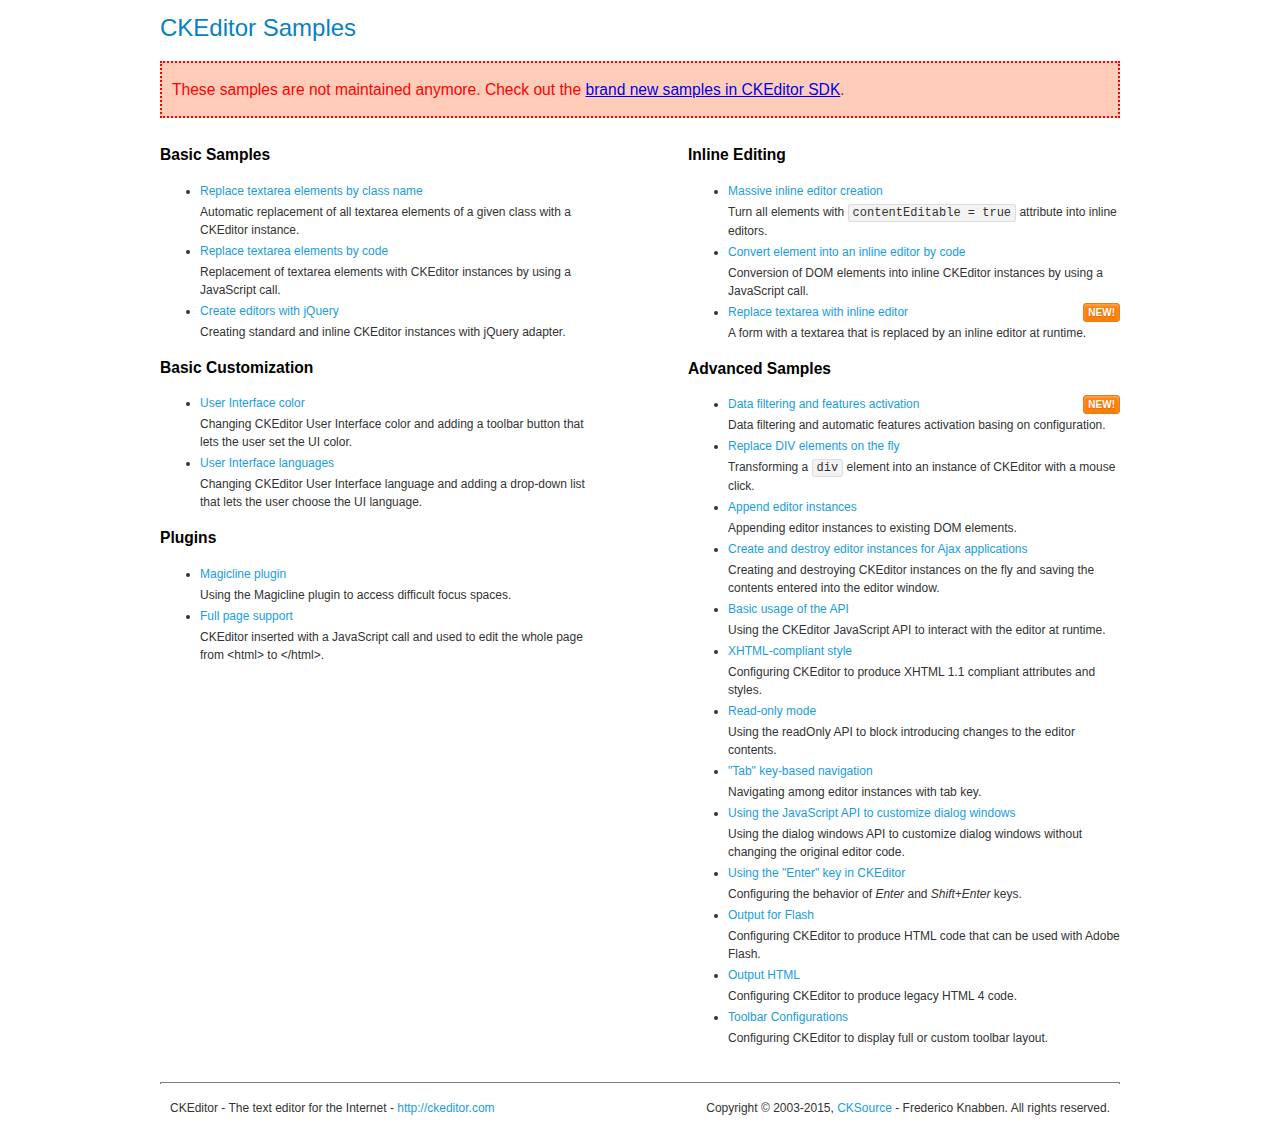
<file: catalog/view/editproduct/ckeditor454/samples/old/index.html>
<!DOCTYPE html>
<!--
Copyright (c) 2003-2015, CKSource - Frederico Knabben. All rights reserved.
For licensing, see LICENSE.md or http://ckeditor.com/license
-->
<html>
<head>
	<meta charset="utf-8">
	<title>CKEditor Samples</title>
	<link rel="stylesheet" href="sample.css">
</head>
<body>
	<h1 class="samples">
		CKEditor Samples
	</h1>
	<div class="warning deprecated">
		These samples are not maintained anymore. Check out the <a href="http://sdk.ckeditor.com/">brand new samples in CKEditor SDK</a>.
	</div>
	<div class="twoColumns">
		<div class="twoColumnsLeft">
			<h2 class="samples">
				Basic Samples
			</h2>
			<dl class="samples">
				<dt><a class="samples" href="replacebyclass.html">Replace textarea elements by class name</a></dt>
				<dd>Automatic replacement of all textarea elements of a given class with a CKEditor instance.</dd>

				<dt><a class="samples" href="replacebycode.html">Replace textarea elements by code</a></dt>
				<dd>Replacement of textarea elements with CKEditor instances by using a JavaScript call.</dd>

				<dt><a class="samples" href="jquery.html">Create editors with jQuery</a></dt>
				<dd>Creating standard and inline CKEditor instances with jQuery adapter.</dd>
			</dl>

			<h2 class="samples">
				Basic Customization
			</h2>
			<dl class="samples">
				<dt><a class="samples" href="uicolor.html">User Interface color</a></dt>
				<dd>Changing CKEditor User Interface color and adding a toolbar button that lets the user set the UI color.</dd>

				<dt><a class="samples" href="uilanguages.html">User Interface languages</a></dt>
				<dd>Changing CKEditor User Interface language and adding a drop-down list that lets the user choose the UI language.</dd>
			</dl>


			<h2 class="samples">Plugins</h2>
<dl class="samples">
<dt><a class="samples" href="magicline/magicline.html">Magicline plugin</a></dt>
<dd>Using the Magicline plugin to access difficult focus spaces.</dd>

<dt><a class="samples" href="wysiwygarea/fullpage.html">Full page support</a></dt>
<dd>CKEditor inserted with a JavaScript call and used to edit the whole page from &lt;html&gt; to &lt;/html&gt;.</dd>
</dl>
		</div>
		<div class="twoColumnsRight">
			<h2 class="samples">
				Inline Editing
			</h2>
			<dl class="samples">
				<dt><a class="samples" href="inlineall.html">Massive inline editor creation</a></dt>
				<dd>Turn all elements with <code>contentEditable = true</code> attribute into inline editors.</dd>

				<dt><a class="samples" href="inlinebycode.html">Convert element into an inline editor by code</a></dt>
				<dd>Conversion of DOM elements into inline CKEditor instances by using a JavaScript call.</dd>

				<dt><a class="samples" href="inlinetextarea.html">Replace textarea with inline editor</a> <span class="new">New!</span></dt>
				<dd>A form with a textarea that is replaced by an inline editor at runtime.</dd>

				
			</dl>

			<h2 class="samples">
				Advanced Samples
			</h2>
			<dl class="samples">
				<dt><a class="samples" href="datafiltering.html">Data filtering and features activation</a> <span class="new">New!</span></dt>
				<dd>Data filtering and automatic features activation basing on configuration.</dd>

				<dt><a class="samples" href="divreplace.html">Replace DIV elements on the fly</a></dt>
				<dd>Transforming a <code>div</code> element into an instance of CKEditor with a mouse click.</dd>

				<dt><a class="samples" href="appendto.html">Append editor instances</a></dt>
				<dd>Appending editor instances to existing DOM elements.</dd>

				<dt><a class="samples" href="ajax.html">Create and destroy editor instances for Ajax applications</a></dt>
				<dd>Creating and destroying CKEditor instances on the fly and saving the contents entered into the editor window.</dd>

				<dt><a class="samples" href="api.html">Basic usage of the API</a></dt>
				<dd>Using the CKEditor JavaScript API to interact with the editor at runtime.</dd>

				<dt><a class="samples" href="xhtmlstyle.html">XHTML-compliant style</a></dt>
				<dd>Configuring CKEditor to produce XHTML 1.1 compliant attributes and styles.</dd>

				<dt><a class="samples" href="readonly.html">Read-only mode</a></dt>
				<dd>Using the readOnly API to block introducing changes to the editor contents.</dd>

				<dt><a class="samples" href="tabindex.html">"Tab" key-based navigation</a></dt>
				<dd>Navigating among editor instances with tab key.</dd>


				
<dt><a class="samples" href="dialog/dialog.html">Using the JavaScript API to customize dialog windows</a></dt>
<dd>Using the dialog windows API to customize dialog windows without changing the original editor code.</dd>

<dt><a class="samples" href="enterkey/enterkey.html">Using the &quot;Enter&quot; key in CKEditor</a></dt>
<dd>Configuring the behavior of <em>Enter</em> and <em>Shift+Enter</em> keys.</dd>

<dt><a class="samples" href="htmlwriter/outputforflash.html">Output for Flash</a></dt>
<dd>Configuring CKEditor to produce HTML code that can be used with Adobe Flash.</dd>

<dt><a class="samples" href="htmlwriter/outputhtml.html">Output HTML</a></dt>
<dd>Configuring CKEditor to produce legacy HTML 4 code.</dd>

<dt><a class="samples" href="toolbar/toolbar.html">Toolbar Configurations</a></dt>
<dd>Configuring CKEditor to display full or custom toolbar layout.</dd>

			</dl>
		</div>
	</div>
	<div id="footer">
		<hr>
		<p>
			CKEditor - The text editor for the Internet - <a class="samples" href="http://ckeditor.com/">http://ckeditor.com</a>
		</p>
		<p id="copy">
			Copyright &copy; 2003-2015, <a class="samples" href="http://cksource.com/">CKSource</a> - Frederico Knabben. All rights reserved.
		</p>
	</div>
</body>
</html>
</file>
<file: catalog/view/editproduct/ckeditor454/samples/old/sample.css>
/*
Copyright (c) 2003-2015, CKSource - Frederico Knabben. All rights reserved.
For licensing, see LICENSE.md or http://ckeditor.com/license
*/

html, body, h1, h2, h3, h4, h5, h6, div, span, blockquote, p, address, form, fieldset, img, ul, ol, dl, dt, dd, li, hr, table, td, th, strong, em, sup, sub, dfn, ins, del, q, cite, var, samp, code, kbd, tt, pre
{
	line-height: 1.5;
}

body
{
	padding: 10px 30px;
}

input, textarea, select, option, optgroup, button, td, th
{
	font-size: 100%;
}

pre
{
	-moz-tab-size: 4;
	tab-size: 4;
}

pre, code, kbd, samp, tt
{
	font-family: monospace,monospace;
	font-size: 1em;
}

body {
	width: 960px;
	margin: 0 auto;
}

code
{
	background: #f3f3f3;
	border: 1px solid #ddd;
	padding: 1px 4px;
	border-radius: 3px;
}

abbr
{
	border-bottom: 1px dotted #555;
	cursor: pointer;
}

.new, .beta
{
	text-transform: uppercase;
	font-size: 10px;
	font-weight: bold;
	padding: 1px 4px;
	margin: 0 0 0 5px;
	color: #fff;
	float: right;
	border-radius: 3px;
}

.new
{
	background: #FF7E00;
	border: 1px solid #DA8028;
	text-shadow: 0 1px 0 #C97626;

	box-shadow: 0 2px 3px 0 #FFA54E inset;
}

.beta
{
	background: #18C0DF;
	border: 1px solid #19AAD8;
	text-shadow: 0 1px 0 #048CAD;
	font-style: italic;

	box-shadow: 0 2px 3px 0 #50D4FD inset;
}

h1.samples
{
	color: #0782C1;
	font-size: 200%;
	font-weight: normal;
	margin: 0;
	padding: 0;
}

h1.samples a
{
	color: #0782C1;
	text-decoration: none;
	border-bottom: 1px dotted #0782C1;
}

.samples a:hover
{
	border-bottom: 1px dotted #0782C1;
}

h2.samples
{
	color: #000000;
	font-size: 130%;
	margin: 15px 0 0 0;
	padding: 0;
}

p, blockquote, address, form, pre, dl, h1.samples, h2.samples
{
	margin-bottom: 15px;
}

ul.samples
{
	margin-bottom: 15px;
}

.clear
{
	clear: both;
}

fieldset
{
	margin: 0;
	padding: 10px;
}

body, input, textarea
{
	color: #333333;
	font-family: Arial, Helvetica, sans-serif;
}

body
{
	font-size: 75%;
}

a.samples
{
	color: #189DE1;
	text-decoration: none;
}

form
{
	margin: 0;
	padding: 0;
}

pre.samples
{
	background-color: #F7F7F7;
	border: 1px solid #D7D7D7;
	overflow: auto;
	padding: 0.25em;
	white-space: pre-wrap; /* CSS 2.1 */
	word-wrap: break-word; /* IE7 */
}

#footer
{
	clear: both;
	padding-top: 10px;
}

#footer hr
{
	margin: 10px 0 15px 0;
	height: 1px;
	border: solid 1px gray;
	border-bottom: none;
}

#footer p
{
	margin: 0 10px 10px 10px;
	float: left;
}

#footer #copy
{
	float: right;
}

#outputSample
{
	width: 100%;
	table-layout: fixed;
}

#outputSample thead th
{
	color: #dddddd;
	background-color: #999999;
	padding: 4px;
	white-space: nowrap;
}

#outputSample tbody th
{
	vertical-align: top;
	text-align: left;
}

#outputSample pre
{
	margin: 0;
	padding: 0;
}

.description
{
	border: 1px dotted #B7B7B7;
	margin-bottom: 10px;
	padding: 10px 10px 0;
	overflow: hidden;
}

label
{
	display: block;
	margin-bottom: 6px;
}

/**
 *	CKEditor editables are automatically set with the "cke_editable" class
 *	plus cke_editable_(inline|themed) depending on the editor type.
 */

/* Style a bit the inline editables. */
.cke_editable.cke_editable_inline
{
	cursor: pointer;
}

/* Once an editable element gets focused, the "cke_focus" class is
   added to it, so we can style it differently. */
.cke_editable.cke_editable_inline.cke_focus
{
	box-shadow: inset 0px 0px 20px 3px #ddd, inset 0 0 1px #000;
	outline: none;
	background: #eee;
	cursor: text;
}

/* Avoid pre-formatted overflows inline editable. */
.cke_editable_inline pre
{
	white-space: pre-wrap;
	word-wrap: break-word;
}

/**
 *	Samples index styles.
 */

.twoColumns,
.twoColumnsLeft,
.twoColumnsRight
{
	overflow: hidden;
}

.twoColumnsLeft,
.twoColumnsRight
{
	width: 45%;
}

.twoColumnsLeft
{
	float: left;
}

.twoColumnsRight
{
	float: right;
}

dl.samples
{
	padding: 0 0 0 40px;
}
dl.samples > dt
{
	display: list-item;
	list-style-type: disc;
	list-style-position: outside;
	margin: 0 0 3px;
}
dl.samples > dd
{
	margin: 0 0 3px;
}
.warning
{
	color: #ff0000;
	background-color: #FFCCBA;
	border: 2px dotted #ff0000;
	padding: 15px 10px;
	margin: 10px 0;
}

.warning.deprecated {
	font-size: 1.3em;
}

/* Used on inline samples */

blockquote
{
	font-style: italic;
	font-family: Georgia, Times, "Times New Roman", serif;
	padding: 2px 0;
	border-style: solid;
	border-color: #ccc;
	border-width: 0;
}

.cke_contents_ltr blockquote
{
	padding-left: 20px;
	padding-right: 8px;
	border-left-width: 5px;
}

.cke_contents_rtl blockquote
{
	padding-left: 8px;
	padding-right: 20px;
	border-right-width: 5px;
}

img.right {
	border: 1px solid #ccc;
	float: right;
	margin-left: 15px;
	padding: 5px;
}

img.left {
	border: 1px solid #ccc;
	float: left;
	margin-right: 15px;
	padding: 5px;
}

.marker
{
	background-color: Yellow;
}
</file>
